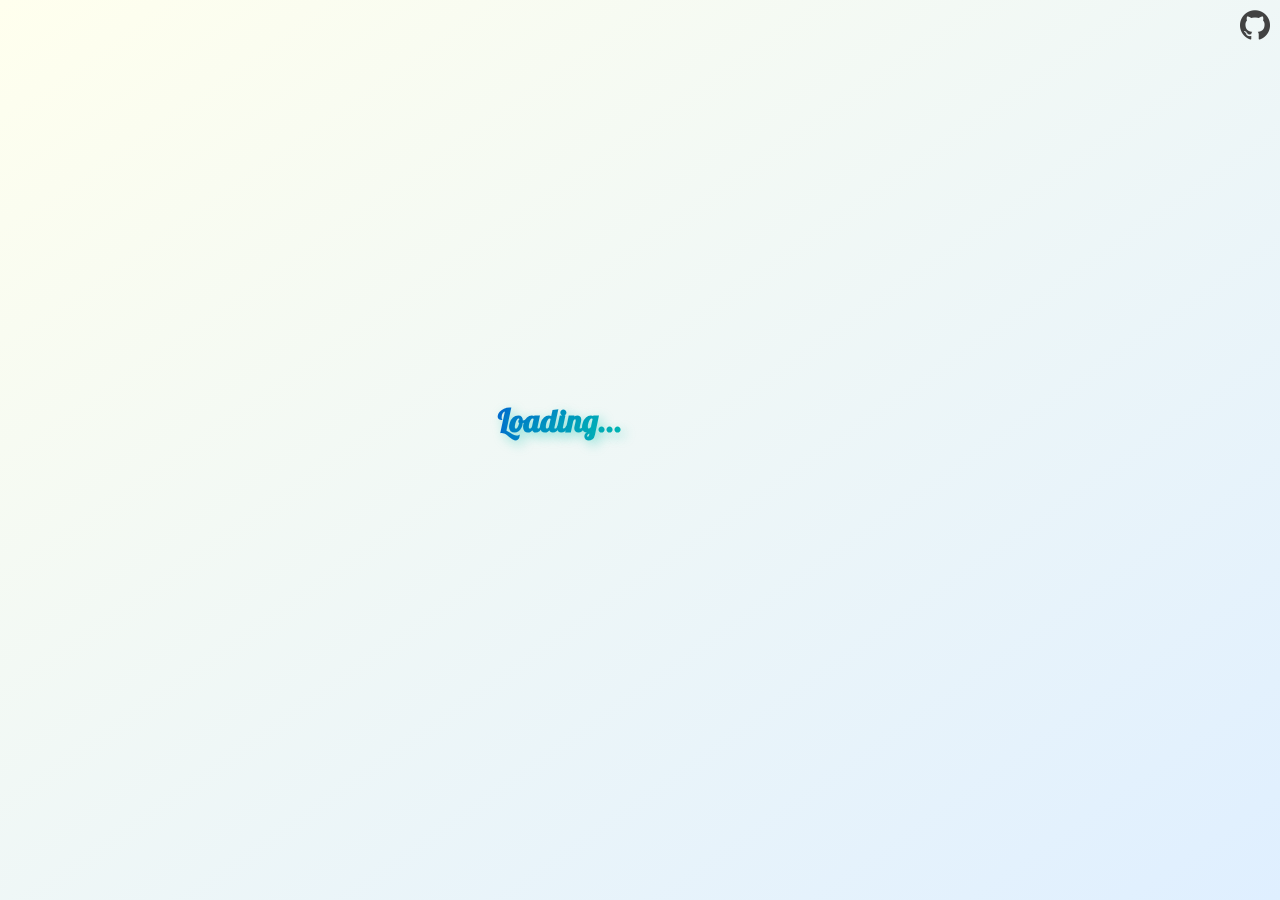
<file: docs/index.html>
<!DOCTYPE html>

<html>

<head>
    <meta charset="utf-8">
    <meta http-equiv="X-UA-Compatible" content="IE=edge">
    <meta name="viewport" content="width=device-width, initial-scale=1.0">
    <meta name="scaffolded-by" content="https://github.com/dart-lang/stagehand">
    <title>Retro Arcade Game</title>
    <link rel="stylesheet" href="styles.css">
    <link rel="icon" type="image/png" sizes="32x32" href="/favicon-32x32.png">
    <link rel="icon" type="image/png" sizes="16x16" href="/favicon-16x16.png">
    <script defer src="main.dart.js"></script>
    <link rel="preconnect" href="https://fonts.gstatic.com">
    <link href="https://fonts.googleapis.com/css2?family=Lobster&display=swap" rel="stylesheet">
</head>

<body>
    <div id="game-1" class="container">Loading...</div>
    <div id="game-2" class="container"></div>

    <a class="github-link" href="https://github.com/jerold" title="Check me out on Github"><img src="github-icon.png" width=30 height=30></a>
</body>

</html>
</file>
<file: docs/styles.css>
html,
body {
    width: 100%;
    height: 100%;
    margin: 0;
    padding: 0;

    overscroll-behavior: none;
    overflow: hidden;
}

body {
    display: flex;
    justify-content: center;
    align-items: center;
    position: absolute;
    width: 100%;
    height: 100%;
    background-image: linear-gradient(to bottom right, #ffe, #dfefff);
}

.container {
    display: flex;
    justify-content: center;
    align-items: center;
    padding: 80px;
    padding-top: 20px;

    font-family: 'Lobster', cursive;
    font-size: 2rem;
    font-weight: bolder;
    background: linear-gradient(to right, #0034e1, #00c4b0 80%);
    text-shadow: 4px 4px 12px rgb(0 196 176 / 40%);
    -webkit-background-clip: text;
    -webkit-text-fill-color: transparent;
    user-select: none;
}

#board {
    position: relative;
    display: grid;
    grid-template-columns: repeat(10, 1fr);
    gap: 2px;
    padding: 10px;
    background: white;
    border-radius: .5em;
    background-image: linear-gradient(to bottom right, #fefefe, #fff);
    box-shadow: 4px 4px 12px 1px rgb(220 220 220 / 20%);
}

#board:before {
    position: absolute;
    content: "";
    top: 0;
    right: 0;
    bottom: 0;
    left: 0;
    z-index: -1;
    border-radius: inherit;
    box-shadow: -4px -4px 12px 1px rgba(255, 255, 255, 0.8);
}

#score {
    position: absolute;
    margin-top: 245px;
    top: 50%;
    text-align: right;
    font-family: 'Lobster', cursive;
    font-size: 3rem;
    font-weight: bolder;
    background: linear-gradient(to right, #0034e1, #00c4b0 80%);
    text-shadow: 4px 4px 12px rgb(0 196 176 / 40%);
    -webkit-background-clip: text;
    -webkit-text-fill-color: transparent;
    user-select: none;
}

#high-score {
    position: absolute;
    margin-top: 295px;
    top: 50%;
    text-align: right;
    font-family: 'Lobster', cursive;
    font-size: 3rem;
    font-weight: bolder;
    background: linear-gradient(to right, #e10000, #ffc300 80%);
    text-shadow: 4px 4px 12px rgba(255 195 0 / 40%);
    -webkit-background-clip: text;
    -webkit-text-fill-color: transparent;
    user-select: none;
}

.bounce-score {
    animation-name: bounce;
    animation-duration: 400ms;
    animation-timing-function: linear;
    animation-fill-mode: forwards;
}

@keyframes bounce {
    0% {
        transform: scale(1) rotate3d(0);
    }
    10% {
        transform: scale(1.1) rotate3d(0.1, 0, 0, .5rad);
    }
    100% {
        transform: scale(1) rotate3d(0);
    }
}

.queue {
    position: absolute;
    display: grid;
    grid-template-rows: repeat(3, 1fr);
    gap: 2px;
    margin-left: 320px;
    margin-top: -340px;
}


/* @media only screen and (min--moz-device-pixel-ratio: 2),
only screen and (-o-min-device-pixel-ratio: 2/1),
only screen and (-webkit-min-device-pixel-ratio: 2),
only screen and (min-device-pixel-ratio: 2) {
    .queue {
        margin-left: 160px;
        margin-top: -170px;
    }
} */

#q1 {
    opacity: 80%;
}

#q2 {
    opacity: 60%;
}

#q3 {
    opacity: 40%;
}

#q2.x4 .pixel,
#q2.x3 .pixel,
#q2.x2 .pixel,
#q1.x4 .pixel,
#q1.x3 .pixel,
#q1.x2 .pixel {
    animation-name: shift-up;
    animation-duration: 500ms;
    animation-timing-function: ease-in-out;
    animation-fill-mode: forwards;
}

@keyframes shift-up {
    0% {
        margin-top: 60px;
    }
    100% {
        margin-top: 0px;
    }
}

#q3.x4 .pixel,
#q3.x3 .pixel,
#q3.x2 .pixel {
    animation-name: flip-in;
    animation-duration: 500ms;
    animation-timing-function: ease-in-out;
    animation-fill-mode: forwards;
}

@keyframes flip-in {
    0% {
        margin-top: 60px;
        transform: scale(0.1);
        opacity: 0;
    }
    100% {
        margin-top: 0px;
        transform: scale(1);
        opacity: 1;
    }
}

.remove {
    animation-name: flip-out;
    animation-duration: 500ms;
    animation-timing-function: ease-out;
    animation-fill-mode: forwards;
}

@keyframes flip-out {
    0% {
        transform: scale(1);
        opacity: 1;
    }
    100% {
        transform: scale(0.1);
        opacity: 0;
    }
}

.x4 {
    width: 60px;
    height: 60px;
    display: grid;
    gap: 2px;
    grid-template-columns: repeat(4, 10px);
    grid-template-rows: repeat(4, 10px);
    justify-content: center;
    align-content: center;
}

.x3 {
    width: 60px;
    height: 60px;
    display: grid;
    gap: 2px;
    grid-template-columns: repeat(3, 10px);
    grid-template-rows: repeat(3, 10px);
    justify-content: center;
    align-content: center;
}

.x2 {
    width: 60px;
    height: 60px;
    display: grid;
    gap: 2px;
    grid-template-columns: repeat(2, 10px);
    grid-template-rows: repeat(2, 10px);
    justify-content: center;
    align-content: center;
}

.x4 .pixel,
.x3 .pixel,
.x2 .pixel {
    display: block;
    width: 10px;
    height: 10px;
    border-radius: 2px;
}

.pixel {
    display: block;
    width: 20px;
    height: 20px;
    border-radius: 4px;
    transition: transform ease .1s;
}

.pixel.q-empty {
    opacity: 0;
}

.pixel.empty {
    background-color: rgba(230, 230, 230, .2);
}

.pixel.shadow {
    background-color: rgb(204, 204, 204);
    box-shadow: 0px 6px 18px 1px rgba(204, 204, 204, 0.6);
    transform: scale(.6);
}

.pixel.predict {
    background-color: rgb(238, 238, 238);
    box-shadow: 0px 6px 18px 1px rgba(238, 238, 238, 0.6);
}

.pixel.piece-1 {
    background-color: rgb(249, 67, 70);
    box-shadow: 0px 6px 18px 1px rgba(249, 67, 70, 0.6);
}

.pixel.piece-2 {
    background-color: rgb(243, 114, 44);
    box-shadow: 0px 6px 18px 1px rgba(243, 114, 44, 0.6);
}

.pixel.piece-3 {
    background-color: rgb(248, 150, 30);
    box-shadow: 0px 6px 18px 1px rgba(248, 150, 30, 0.6);
}

.pixel.piece-4 {
    background-color: rgb(249, 199, 79);
    box-shadow: 0px 6px 18px 1px rgba(249, 199, 79, 0.6);
}

.pixel.piece-5 {
    background-color: rgb(144, 190, 109);
    box-shadow: 0px 6px 18px 1px rgba(144, 190, 109, 0.6);
}

.pixel.piece-6 {
    background-color: rgb(67, 170, 139);
    box-shadow: 0px 6px 18px 1px rgba(67, 170, 139, 0.6);
}

.pixel.piece-7 {
    background-color: #577590;
    box-shadow: 0px 6px 18px 1px rgba(223, 223, 223, 0.6);
}

.github-link {
    position: absolute;
    top: 10px;
    right: 10px;
    opacity: 80%;
    transition: transform ease-in-out .2s;
    user-select: none;
}

.github-link:hover {
    opacity: 100%;
    transform: rotate(10deg);
}
</file>
